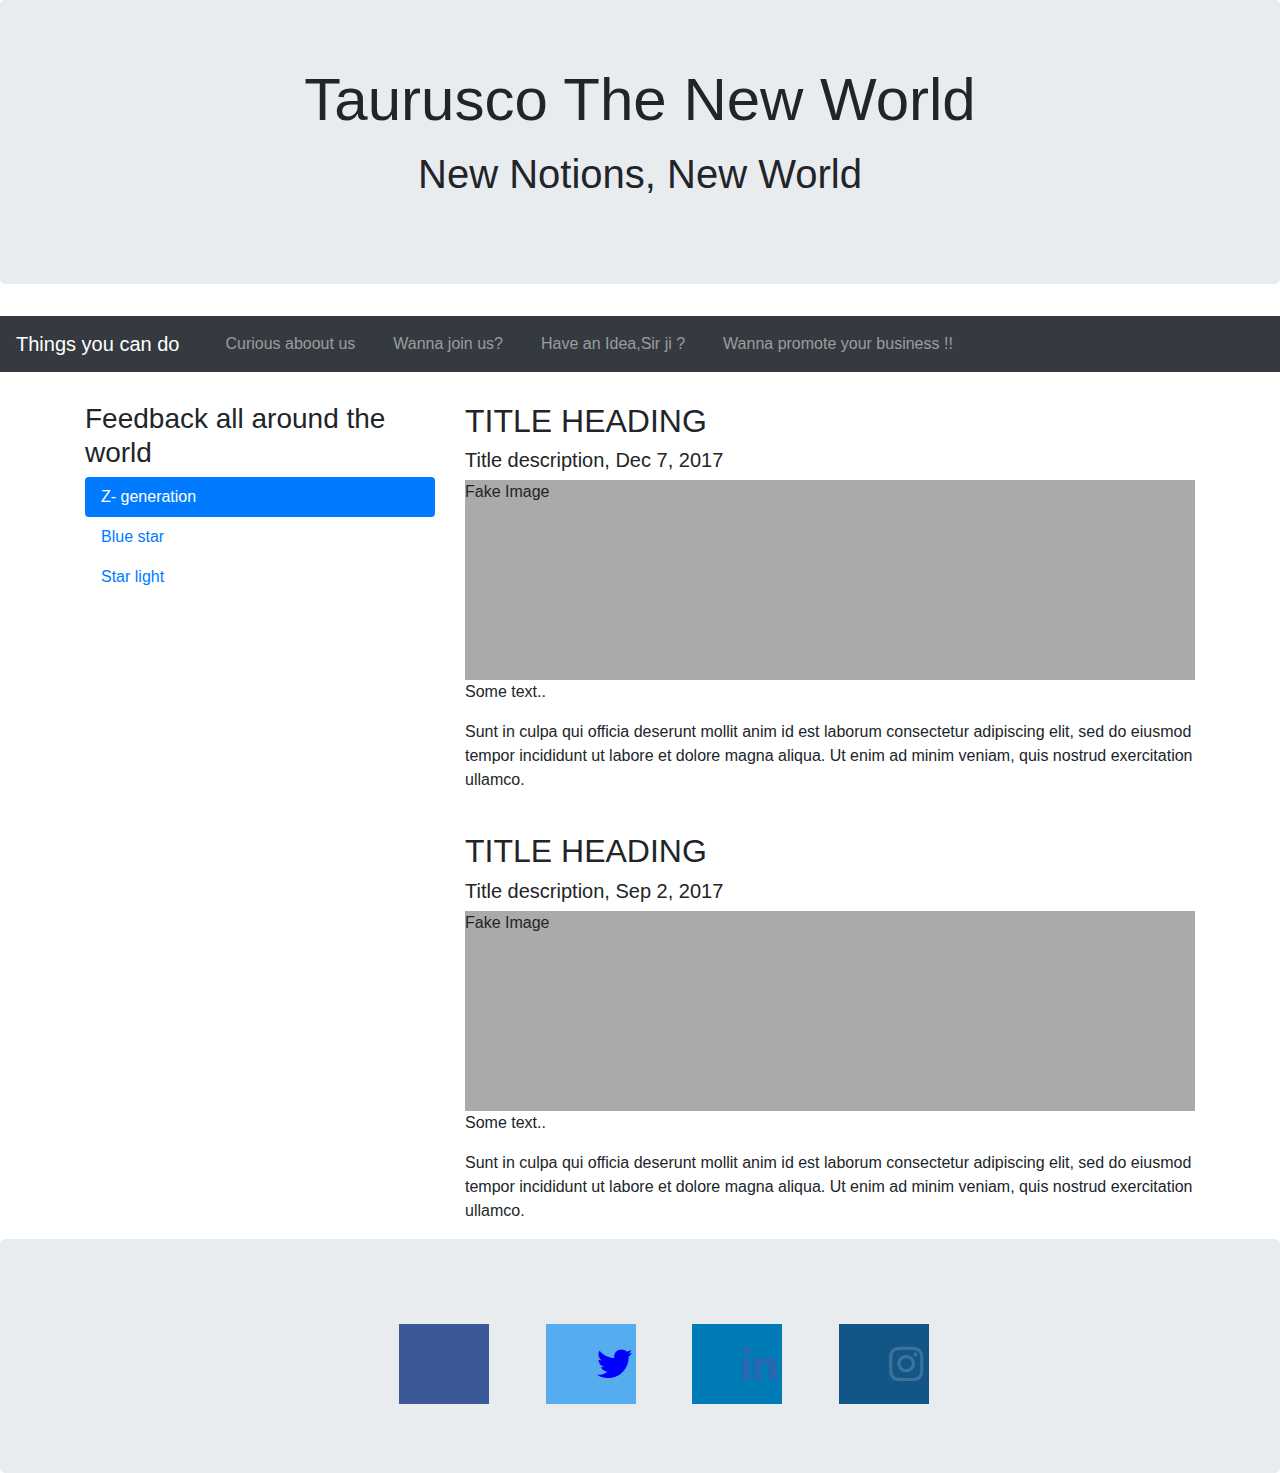
<file: index.html>
<!DOCTYPE html>
<html lang="en">
<head>
  <title>Bootstrap 4 Website Example</title>
  <meta charset="utf-8">
  <meta name="viewport" content="width=device-width, initial-scale=1">
  <link rel="stylesheet" href="style.css">
  <link rel="stylesheet" href="https://maxcdn.bootstrapcdn.com/bootstrap/4.4.1/css/bootstrap.min.css">
  <script src="https://ajax.googleapis.com/ajax/libs/jquery/3.4.1/jquery.min.js"></script>
  <script src="https://cdnjs.cloudflare.com/ajax/libs/popper.js/1.16.0/umd/popper.min.js"></script>
  <script src="https://maxcdn.bootstrapcdn.com/bootstrap/4.4.1/js/bootstrap.min.js"></script>
  <link rel="stylesheet" href="https://cdnjs.cloudflare.com/ajax/libs/font-awesome/4.7.0/css/font-awesome.min.css">
</head>
<body>

<div class="jumbotron text-center">
  <h1 style="font-size: 60px;">Taurusco The New World</h1>
  <p style="font-size: 40px;">New Notions, New World</p> 
</div>

<nav class="navbar navbar-expand-sm bg-dark navbar-dark">
  <a class="navbar-brand" href="#">Things you can do</a>
  <button class="navbar-toggler" type="button" data-toggle="collapse" data-target="#collapsibleNavbar">
    <span class="navbar-toggler-icon"></span>
  </button>
  <div class="collapse navbar-collapse" id="collapsibleNavbar">
    <ul class="navbar-nav" style="top: 0%;">
      <li class="nav-item">
        <a class="nav-link" href="Intro.html" style="padding-left:30px;">Curious aboout us</a>
      </li>
      <li class="nav-item">
        <a class="nav-link" href="https://forms.gle/hNuLrHyHVsNVVoBL9" style="padding-left:30px;">Wanna join us?</a>
      </li>
      <li class="nav-item">
        <a class="nav-link" href="https://forms.gle/n3aqSnpyj95SAbAGA" style="padding-left:30px;">Have an Idea,Sir ji ?</a>
      </li>
      <li class="nav-item">
          <a class="nav-link" href="promotionpage.html" style="padding-left:30px;">Wanna promote your business !!</a>
        </li>    
    </ul>
  </div>  
</nav>

<div class="container" style="margin-top:30px">
  <div class="row">
    <div class="col-sm-4">
      <!---<h2>About Me</h2>
      <h5>Photo of me:</h5>
      <div class="fakeimg">Fake Image</div>
      <p>Some text about me in culpa qui officia deserunt mollit anim..</p>--->
      <h3>Feedback all around the world</h3>
      <ul class="nav nav-pills flex-column">
        <li class="nav-item">
          <a class="nav-link active" href="Article1.html">Z- generation</a>
        </li>
        <li class="nav-item">
          <a class="nav-link" href="Article 2.html">Blue star</a>
        </li>
        <li class="nav-item">
          <a class="nav-link" href="Article 3.html">Star light</a>
        </li>
       <!-- <li class="nav-item">
          <a class="nav-link disabled" href="#">Disabled</a>--->
        </li>
      </ul>
      <hr class="d-sm-none">
    </div>
    <div class="col-sm-8">
      <h2>TITLE HEADING</h2>
      <h5>Title description, Dec 7, 2017</h5>
      <div class="fakeimg">Fake Image</div>
      <p>Some text..</p>
      <p>Sunt in culpa qui officia deserunt mollit anim id est laborum consectetur adipiscing elit, sed do eiusmod tempor incididunt ut labore et dolore magna aliqua. Ut enim ad minim veniam, quis nostrud exercitation ullamco.</p>
      <br>
      <h2>TITLE HEADING</h2>
      <h5>Title description, Sep 2, 2017</h5>
      <div class="fakeimg">Fake Image</div>
      <p>Some text..</p>
      <p>Sunt in culpa qui officia deserunt mollit anim id est laborum consectetur adipiscing elit, sed do eiusmod tempor incididunt ut labore et dolore magna aliqua. Ut enim ad minim veniam, quis nostrud exercitation ullamco.</p>
    </div>
  </div>
</div>

<div class="jumbotron text-center" style="margin-bottom:0">
  <p></p>
  <!-- Add font awesome icons -->
<a href="#" class="fa fa-facebook" style="padding-left: 50px;font-size: 40px;color:#3b5998"></a>
<a href="#" class="fa fa-twitter" style="padding-left: 50px;font-size: 40px;color:blue"></a>
<a href="#" class="fa fa-linkedin" style="padding-left: 50px;font-size: 40px;color: #2867b2;"></a>
<a href="#" class="fa fa-instagram" style="padding-left: 50px;font-size: 40px;color:  #3f729b;"></a>
      
</div>

</body>
</html>
</file>
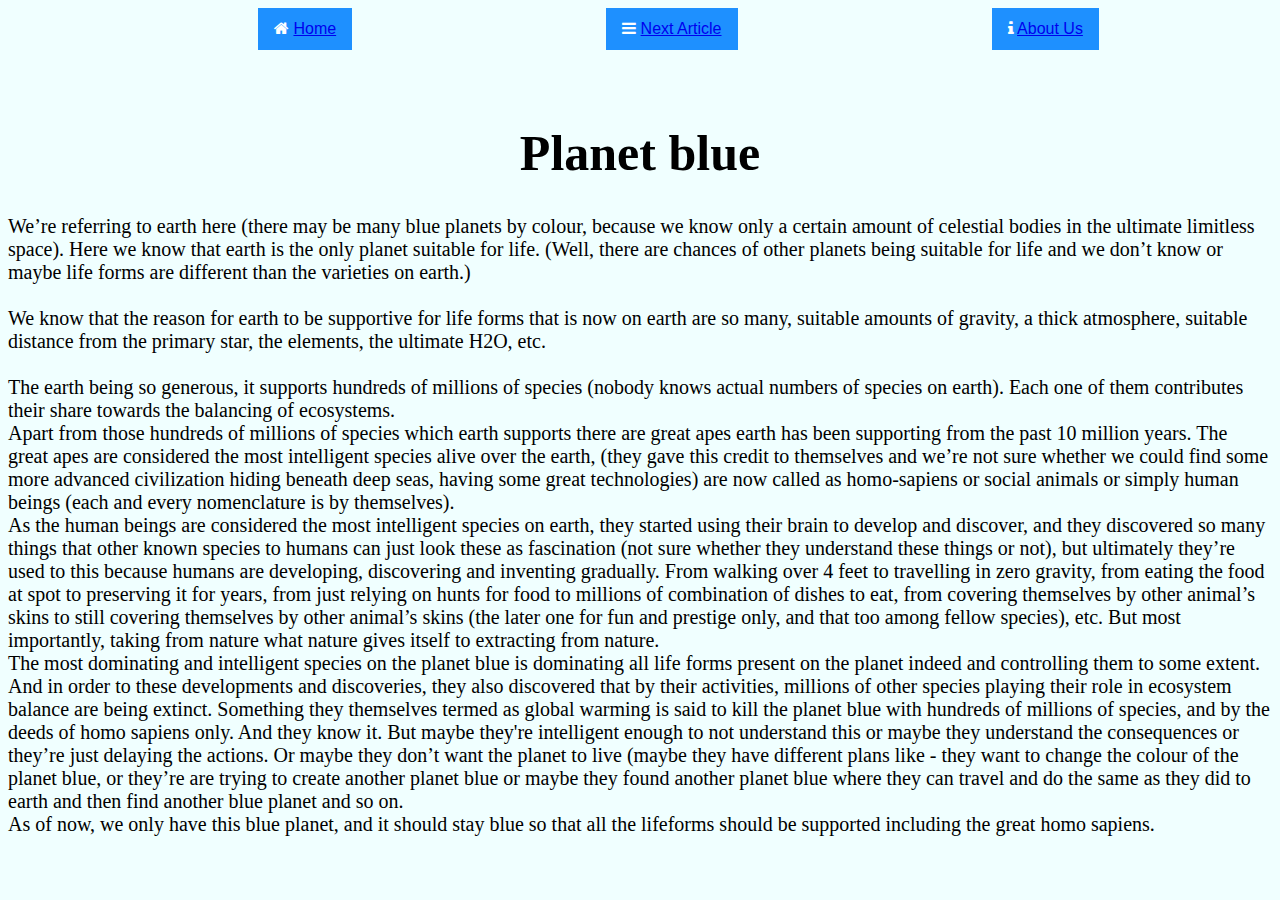
<file: Article 2.html>
<!DOCTYPE html>
<html>
<head>
<meta name="viewport" content="width=device-width, initial-scale=1">
<!-- Add icon library -->
<link rel="stylesheet" href="https://cdnjs.cloudflare.com/ajax/libs/font-awesome/4.7.0/css/font-awesome.min.css">
<meta name="viewport" content="width=device-width, initial-scale=1">
<style>
body{
  background-color: azure;
}
.btn {
  background-color: DodgerBlue;
  border: none;
  color: white;
  padding: 12px 16px;
  font-size: 16px;
  cursor: pointer;
  margin-left: 250px;
}

/* Darker background on mouse-over */
.btn:hover {
  background-color: RoyalBlue;
}
div.example {
  padding: 20px;
}

@media screen and (min-width: 601px) {
  div.example {
    font-size: 80px;
  }
}

@media screen and (max-width: 600px) {
  div.example {
    font-size: 30px;
  }
}
</style>
</head>
<body>

<button class="btn"><i class="fa fa-home"></i> <a href="index.html"> Home</a></button>
<button class="btn"><i class="fa fa-bars"></i> <a href='Article 3.html'>Next Article</a></button>
<button class="btn"><i class="fa fa-info"></i> <a href="Intro.html">About Us</a></button>

<div class="example"></div>
<h1 style="font-size: 50px;text-align: center;"><b>Planet blue</b></h1>
<p style="font-size: 20px;">

    We’re referring to earth here (there may be many blue planets by colour, because we know only a certain amount of celestial bodies in the ultimate limitless space).  Here we know that earth is the only planet suitable for life. (Well, there are chances of other planets being suitable for life and we don’t know or maybe life forms are different than the varieties on earth.)<br><br/>
	We know that the reason for earth to be supportive for life forms that is now on earth are so many, suitable amounts of gravity, a thick atmosphere, suitable distance from the primary star, the elements, the ultimate H2O, etc. <br><br/>
The earth being so generous, it supports  hundreds of millions of species (nobody knows actual numbers of species on earth). Each one of them contributes their share towards the balancing of ecosystems.<br>
Apart from those hundreds of millions of species which earth supports there are great apes earth has been supporting from the past 10 million years. The great apes are considered the most intelligent species alive over the earth, (they gave this credit to themselves and we’re not sure whether we could find some more advanced civilization hiding beneath deep seas, having some great technologies) are now called as homo-sapiens or social animals or simply human beings (each and every nomenclature is by themselves).<br>
As the human beings are considered the most intelligent species on earth, they started using their brain to develop and discover, and they discovered so many things that other known species to humans can just look these as fascination (not sure whether they understand these things or not), but ultimately they’re used to this because humans are developing, discovering and inventing gradually. From walking over 4 feet to travelling in zero gravity, from eating the food at spot to preserving it for years, from just relying on hunts for food to millions of combination of dishes to eat, from covering themselves by other animal’s skins to still covering themselves by other animal’s skins (the later one for fun and prestige only, and that too among fellow species), etc.  But most importantly, taking from nature what nature gives itself to extracting from nature.<br>
The most dominating and intelligent species on the planet blue is dominating all life forms present on the planet indeed and controlling them to some extent. And in order to these developments and discoveries, they also discovered that by their activities, millions of other species playing their role in ecosystem balance are being extinct. Something they themselves termed as global warming is said to kill the planet blue with hundreds of millions of species, and by the deeds of homo sapiens only. And they know it. But maybe they're intelligent enough to not understand this or maybe they understand the consequences or they’re just delaying the actions. Or maybe they don’t want the planet to live (maybe they have different plans like - they want to change the colour of the planet blue, or they’re are trying to create another planet blue or maybe they found another planet blue where they can travel and do the same as they did to earth and then find another blue planet and so on.<br>
	As of now, we only have this blue planet, and it should stay blue so that all the lifeforms should be supported including the great homo sapiens.



</body>
</html>
</file>
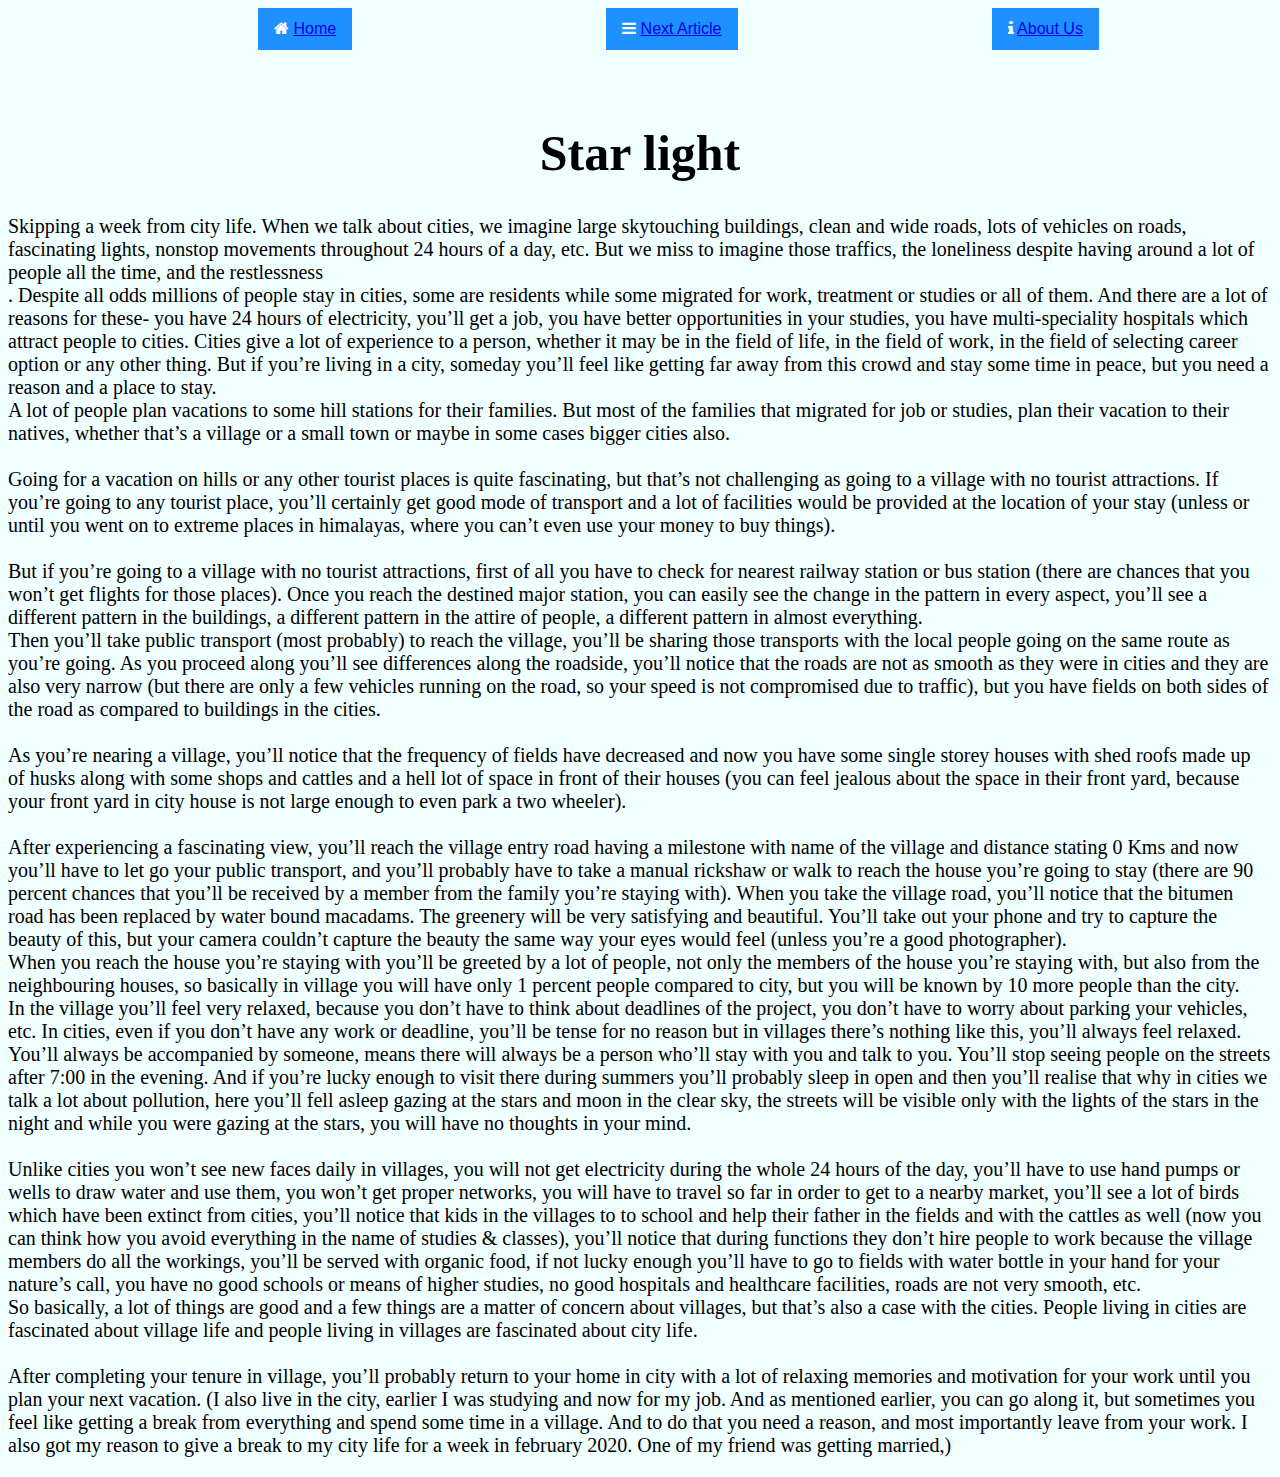
<file: Article 3.html>
<!DOCTYPE html>
<html>
<head>
<meta name="viewport" content="width=device-width, initial-scale=1">
<!-- Add icon library -->
<link rel="stylesheet" href="https://cdnjs.cloudflare.com/ajax/libs/font-awesome/4.7.0/css/font-awesome.min.css">
<meta name="viewport" content="width=device-width, initial-scale=1">
<style>
body{
  background-color: azure;
}
.btn {
  background-color: DodgerBlue;
  border: none;
  color: white;
  padding: 12px 16px;
  font-size: 16px;
  cursor: pointer;
  margin-left: 250px;
}

/* Darker background on mouse-over */
.btn:hover {
  background-color: RoyalBlue;
}
div.example {
  padding: 20px;
}

@media screen and (min-width: 601px) {
  div.example {
    font-size: 80px;
  }
}

@media screen and (max-width: 600px) {
  div.example {
    font-size: 30px;
  }
}
</style>
</head>
<body>

<button class="btn"><i class="fa fa-home"></i> <a href="index.html"> Home</a></button>
<button class="btn"><i class="fa fa-bars"></i> <a href='Article1.html'>Next Article</a></button>
<button class="btn"><i class="fa fa-info"></i> <a href="Intro.html">About Us</a></button>

<div class="example"></div>
<h1 style="font-size: 50px;text-align: center;"><b>Star light</b></h1>
<p style="font-size: 20px;">
    Skipping a week from city life.

    When we talk about cities, we imagine large skytouching buildings, clean and wide roads, lots of vehicles on roads, fascinating lights, nonstop movements throughout 24 hours of a day, etc. But we miss to imagine those traffics, the loneliness despite having around a lot of people all the time, and the restlessness<br>. Despite all odds millions of people stay in cities, some are residents while some migrated for work, treatment or studies or all of them. And there are a lot of reasons for these- you have 24 hours of electricity, you’ll get a job, you have better opportunities in your studies, you have multi-speciality hospitals which attract people to cities. Cities give a lot of experience to a person, whether it may be in the field of life, in the field of work, in the field of selecting career option or any other thing. But if you’re living in a city, someday you’ll feel like getting far away from this crowd and stay some time in peace, but you need a reason and a place to stay.<br> A lot of  people plan vacations to some hill stations for their families. But most of the families that migrated for job or studies, plan their vacation to their natives, whether that’s a village or a small town or maybe in some cases bigger cities also.
    <br>
    <br/>
        Going for a vacation on hills or any other tourist places is quite fascinating, but that’s not challenging as going to a village with no tourist attractions. If you’re going to any tourist place, you’ll certainly get good mode of transport and a lot of facilities would be provided at the location of your stay (unless or until you went on to extreme places in himalayas, where you can’t even use your money to buy things).
        <br>
    <br/>
        But if you’re going to a village with no tourist attractions, first of all you have to check for nearest railway station or bus station (there are chances that you won’t get flights for those places). Once you reach the destined major station, you can easily see the change in the pattern in every aspect, you’ll see a different pattern in the buildings, a different pattern in the attire of people, a different pattern in almost everything. <br>Then you’ll take public transport (most probably) to reach the village, you’ll be sharing those transports with the local people going on the same route as you’re going. As you proceed along you’ll see differences along the roadside, you’ll notice that the roads are not as smooth as they were in cities and they are also very narrow (but there are only a few vehicles running on the road, so your speed is not compromised due to traffic), but you have fields on both sides of the road as compared to buildings in the cities.<br><br/> As you’re nearing a village, you’ll notice that the frequency of fields have decreased and now you have some single storey houses with shed roofs made up of husks along with some shops and cattles and a hell lot of space in front of their houses (you can feel jealous about the space in their front yard, because your front yard in city house is not large enough to even park a two wheeler).
    <br>
    <br/>
        After experiencing a fascinating view, you’ll reach the village entry road having a milestone with name of the village and distance stating 0 Kms and now you’ll have to let go your public transport, and you’ll probably have to take a manual rickshaw or walk to reach the house you’re going to stay (there are 90 percent chances that you’ll be received by a member from the family you’re staying with). When you take the village road, you’ll notice that the bitumen road has been replaced by water bound macadams. The greenery will be very satisfying and beautiful. You’ll take out your phone and try to capture the beauty of this, but your camera couldn’t capture the beauty the same way your eyes would feel (unless you’re a good photographer). 
    <br>
        When you reach the house you’re staying with you’ll be greeted by a lot of people, not only the members of the house you’re staying with, but also from the neighbouring houses, so basically in village you will have only 1 percent people compared to city, but you will be known by 10 more people than the city. 
    <br>
        In the village you’ll feel very relaxed, because you don’t have to think about deadlines of the project, you don’t have to worry about parking your vehicles, etc. In cities, even if you don’t have any work or deadline, you’ll be tense for no reason but in villages there’s nothing like this, you’ll always feel relaxed. You’ll always be accompanied by someone, means there will always be a person who’ll stay with you and talk to you. You’ll stop seeing people on the streets after 7:00 in the evening. And if you’re lucky enough to visit there during summers you’ll probably sleep in open and then you’ll realise that why in cities we talk a lot about pollution, here you’ll fell asleep gazing at the stars and moon in the clear sky, the streets will be visible only with the lights of the stars in the night and while you were gazing at the stars, you will have no thoughts in your mind.
    <br>
    <br/>
        Unlike cities you won’t see new faces daily in villages, you will not get electricity during the whole 24 hours of the day, you’ll have to use hand pumps or wells to draw water and use them, you won’t get proper networks, you will have to travel so far in order to get to a nearby market, you’ll see a lot of birds which have been extinct from cities, you’ll notice that kids in the villages to to school and help their father in the fields and with the cattles as well (now you can think how you avoid everything in the name of studies & classes), you’ll notice that during functions they don’t hire people to work because the village members do all the workings, you’ll be served with organic food, if not lucky enough you’ll have to go to fields with water bottle in your hand for your nature’s call, you have no good schools or means of higher studies, no good hospitals and healthcare facilities, roads are not very smooth, etc. 
    <br>
        So basically, a lot of things are good and a few things are a matter of concern about villages, but that’s also a case with the cities. People living in cities are fascinated about village life and people living in villages are fascinated about city life.
    <br>
    <br/>
    After completing your tenure in village, you’ll probably return to your home in city with a lot of relaxing memories and motivation for your work until you plan your next vacation.
    
    (I also live in the city, earlier I was studying and now for my job. And as mentioned earlier, you can go along it, but sometimes you feel like getting a break from everything and spend some time in a village. And to do that you need a reason, and most importantly leave from your work. I also got my reason to give a break to my city life for a week in february 2020. One of my friend was getting married,) 
    
    
    


</body>
</html>
</file>
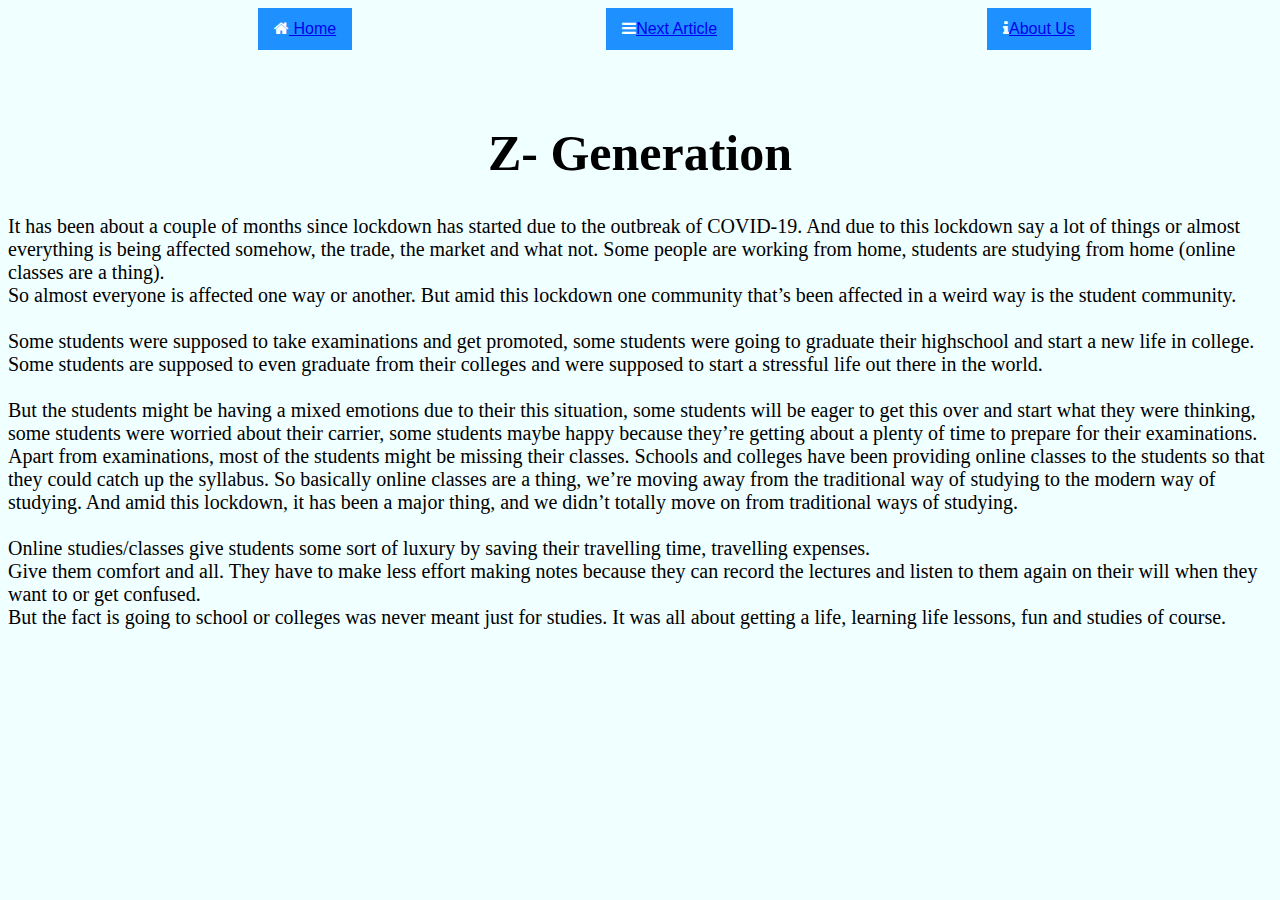
<file: Article1.html>
<!DOCTYPE html>
<html>
<head>
<meta name="viewport" content="width=device-width, initial-scale=1">
<!-- Add icon library -->
<link rel="stylesheet" href="https://cdnjs.cloudflare.com/ajax/libs/font-awesome/4.7.0/css/font-awesome.min.css">
<meta name="viewport" content="width=device-width, initial-scale=1">
<style>
body{
  background-color: azure;
}
.btn {
  background-color: DodgerBlue;
  border: none;
  color: white;
  padding: 12px 16px;
  font-size: 16px;
  cursor: pointer;
  margin-left: 250px;
}

/* Darker background on mouse-over */
.btn:hover {
  background-color: RoyalBlue;
}
div.example {
  padding: 20px;
}

@media screen and (min-width: 601px) {
  div.example {
    font-size: 80px;
  }
}

@media screen and (max-width: 600px) {
  div.example {
    font-size: 30px;
  }
}
</style>
</head>
<body>

<button class="btn"><i class="fa fa-home"></i><a href="index.html"> Home</a></button>
<button class="btn"><i class="fa fa-bars"></i><a href='Article 2.html'>Next Article</a></button>
<button class="btn"><i class="fa fa-info"></i><a href="Intro.html">About Us</a></button>

<div class="example"></div>
<h1 style="font-size: 50px;text-align: center;"><b>Z- Generation</b></h1>
<p style="font-size: 20px;">

  It has been about a couple of months since lockdown has started due to the outbreak of COVID-19. 
And due to this lockdown say a lot of things or almost everything is being affected somehow, the trade, the market and what not. 
Some people are working from home, students are studying from home (online classes are a thing). <br>

So almost everyone is affected one way or another. 
But amid this lockdown one community that’s been affected in a weird way is the student community. 
<br>
<br/>
Some students were supposed to take examinations and get promoted, some students were going to graduate their highschool and start a new life in college. 
Some students are supposed to even graduate from their colleges and were supposed to start a stressful life out there in the world.
<br>
<br/>
But the students might be having a mixed emotions due to their this situation, some students will be eager to get this over and start what they were thinking, some students were worried about their carrier, some students maybe happy because they’re getting about a plenty of time to prepare for their examinations. 
<br>
Apart from examinations, most of the students might be missing their classes.
Schools and colleges have been providing online classes to the students so that they could catch up the syllabus. So basically online classes are a thing, we’re moving away from the traditional way of studying to the modern way of studying. And amid this lockdown, it has been a major thing, and we didn’t totally move on from traditional ways of studying.
<br><br/>
Online studies/classes give students some sort of luxury by saving their travelling time, travelling expenses. 
<br>
Give them comfort and all. They have to make less effort making notes because they can record the lectures and listen to them again on their will when they want to or get confused.<br>
But the fact is going to school or colleges was never meant just for studies. 
It was all about getting a life, learning life lessons, fun and studies of course. </p>



</body>
</html>
</file>
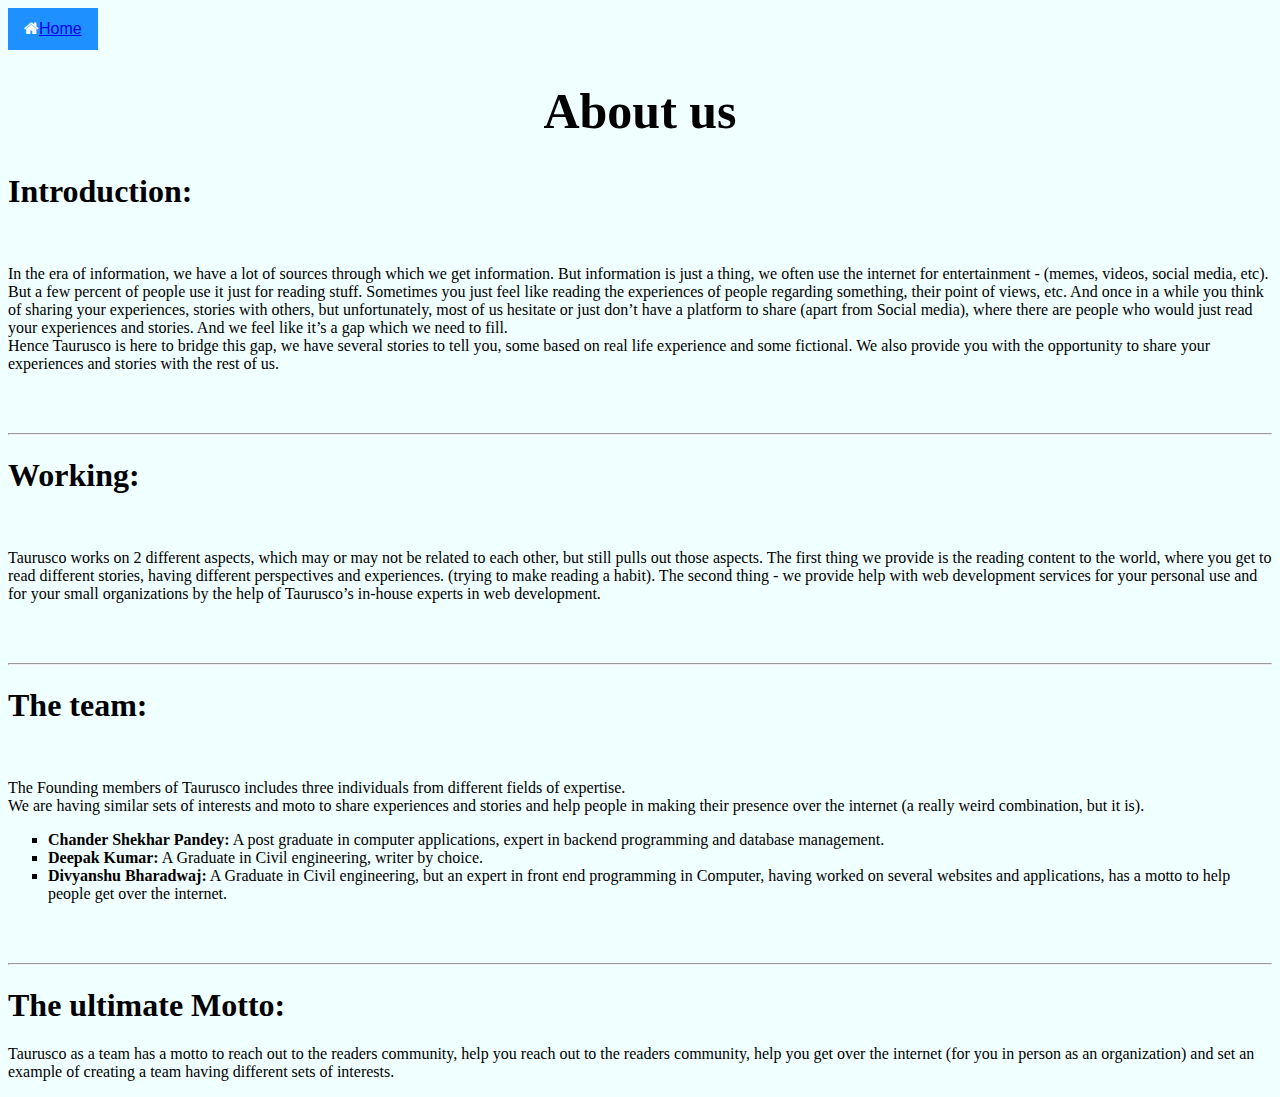
<file: Intro.html>
<!DOCTYPE html>
<html>
<head>
<meta name="viewport" content="width=device-width, initial-scale=1">
<!-- Add icon library -->
<link rel="stylesheet" href="https://cdnjs.cloudflare.com/ajax/libs/font-awesome/4.7.0/css/font-awesome.min.css">
<meta name="viewport" content="width=device-width, initial-scale=1">
<style>
body{
  background-color: azure;
}
.btn {
  background-color: DodgerBlue;
  border: none;
  color: white;
  padding: 12px 16px;
  font-size: 16px;
  cursor: pointer;
  float: left;
  size: 40px;
}

/* Darker background on mouse-over */
.btn:hover {
  background-color: RoyalBlue;
}
div.example {
  padding: 20px;
}

@media screen and (min-width: 601px) {
  div.example {
    font-size: 80px;
  }
}

@media screen and (max-width: 600px) {
  div.example {
    font-size: 30px;
  }
}
ul.d{
  list-style-type: square;
}
page1.h1{
  font-size: 60px;
}
page1.p{
  font-size: 40px;
}
</style>
</head>
<body>

<button class="btn"><i class="fa fa-home"></i><a href="index.html">Home</a></button>

<div class="example"></div>
<h1 style="font-size: 50px;text-align: center;"><b>About us</b></h1>
<p style="font-size: 20px;">

<div class="Page1">
<b><h1>Introduction:</h1></b>
<br>
<p>In the era of information, we have a lot of sources through which we get information. But information is just a thing, we often use the internet for entertainment - (memes, videos, social media, etc). <br>But a few percent of people use it just for reading stuff. Sometimes you just feel like reading the experiences of people regarding something, their point of views, etc. And once in a while you think of sharing your experiences, stories with others, but unfortunately, most of us hesitate or just don’t have a platform to share (apart from Social media), where there are people who would just read your experiences and stories. And we feel like it’s a gap which we need to fill.<br> Hence Taurusco is here to bridge this gap, we have several stories to tell you, some based on real life experience and some fictional. We also provide you with the opportunity to share your experiences and stories with the rest of us.</p>
<br>
<br/>
<hr>
<b><h1>Working:</h1></b>
<br>
<p>Taurusco works on 2 different aspects, which may or may not be related to each other, but still pulls out those aspects.
The first thing we provide is the reading content to the world, where you get to read different stories, having different perspectives and experiences. (trying to make reading a habit).
The second thing - we provide help with web development services for your personal use and for your small organizations by the help of Taurusco’s in-house experts in web development. </p>
<br>
<br/>
<hr>
<b><h1>The team:</h1></b>
<br>
<p>The Founding members of Taurusco includes three individuals from different fields of expertise.<br> We are having similar sets of interests and moto to share experiences and stories and help people in making their presence over the internet (a really weird combination, but it is). </p>
<ul class="d"> 
 <li><strong>Chander Shekhar Pandey:</strong> A post graduate in computer applications, expert in backend programming and database management.</li>
	<li><strong>Deepak Kumar:</strong> A Graduate in Civil engineering, writer by choice.</li>
	<li><strong>Divyanshu Bharadwaj:</strong> A Graduate in Civil engineering, but an expert in front end programming in Computer, having worked on several websites and applications, has a motto to help people get over the internet.</li>
</ul>
<br>
<br/>
<hr>
<h1>The ultimate Motto:</h1>

<p>Taurusco as a team has a motto to reach out to the readers community, help you reach out to the readers community, help you get over the internet (for you in person as an organization) and set an example of creating a team having different sets of interests.
</p>
</div>

</body>
</html>
</file>
<file: style.css>
.fakeimg {
    height: 200px;
    background: #aaa;
  }/*
  .nav-link{
  }
  */
  .jumbotron text-center h1, p{
    margin-bottom:0;
    font-size: medium;
  }
  .fa {
    padding: 20px;
    font-size: 90px;
    width: 90px;
    text-align: center;
    text-decoration: none;
    margin: 5px 2px;
    margin-left: 50px;
  }
  
  .fa:hover {
      opacity: 0.7;
  }
  
  .fa-facebook {
    background: #3B5998;
    color: white;
  }
  
  .fa-twitter {
    background: #55ACEE;
    color: white;
  }
  
  .fa-linkedin {
    background: #007bb5;
    color: white;
  }
  .fa-instagram {
    background: #125688;
    color: white;
  }
  
  .fa-pinterest {
    background: #cb2027;
    color: white;
  }
</file>
